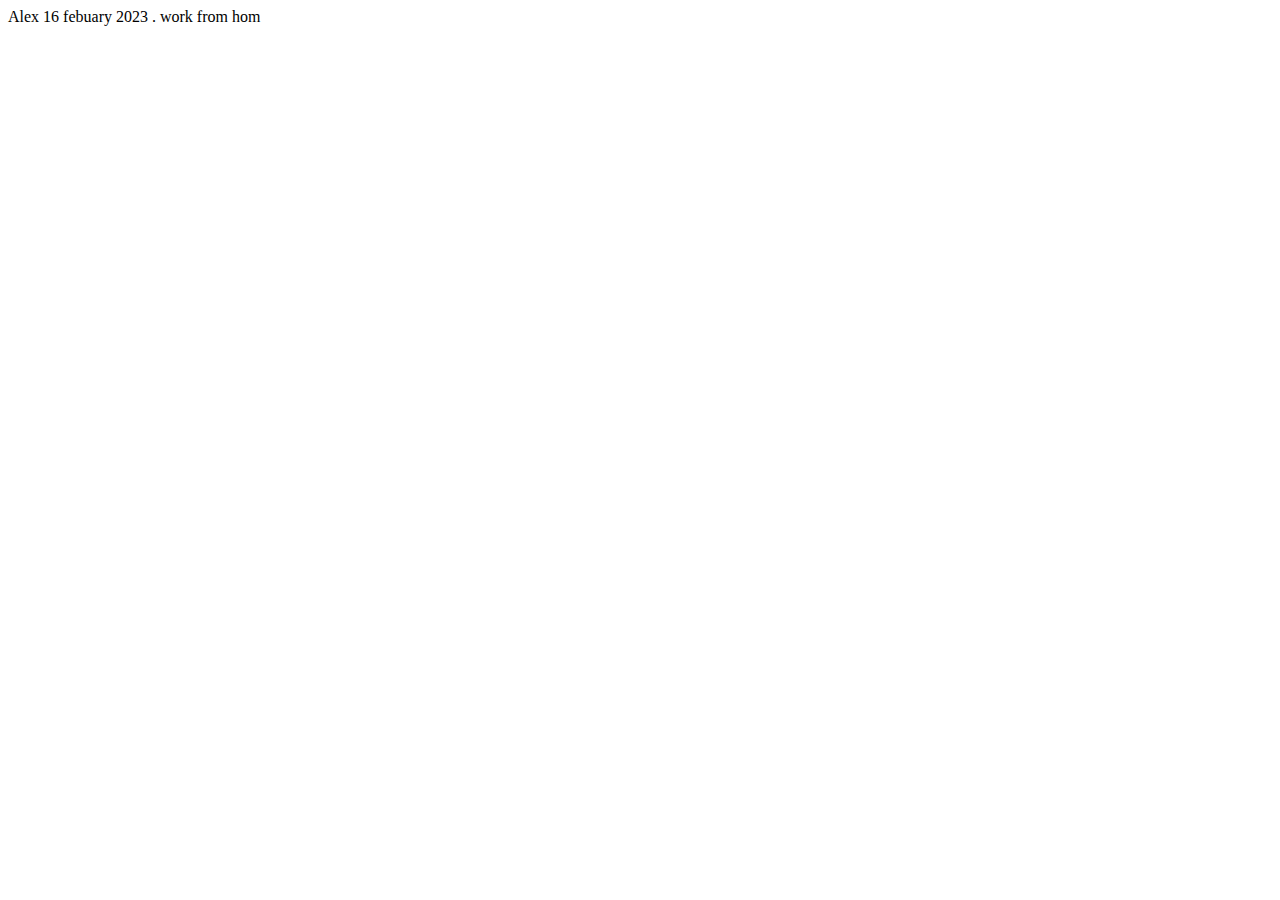
<file: alexfile1.html>
<!DOCTYPE html>
<html lang="en">
<head>
    <meta charset="UTF-8">
    <meta http-equiv="X-UA-Compatible" content="IE=edge">
    <meta name="viewport" content="width=device-width, initial-scale=1.0">
    <title>Document</title>
</head>
<body>
    Alex 16 febuary 2023 . work from hom
</body>
</html>
</file>
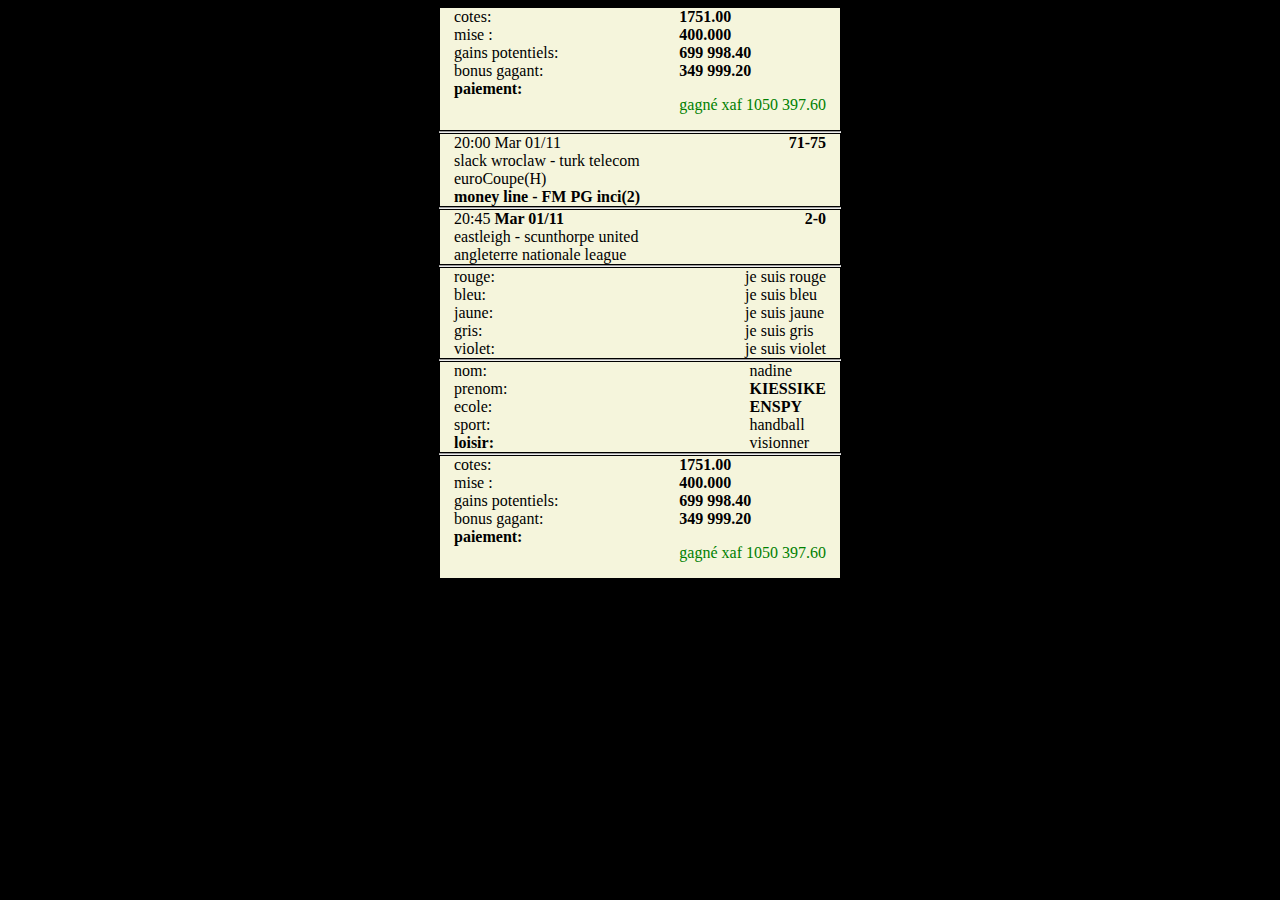
<file: exercice 2.html>
<!DOCTYPE html>
<html lang="en">
<head>
    <meta charset="UTF-8">
    <meta name="viewport" content="width=device-width, initial-scale=1.0">
    <title>je fais un xaf</title>
    <link rel="stylesheet" href="exercice 2.css">
</head>
<body style="background-color: black;"> 
    <div style="display: flex; justify-content: center; margin-bottom: -7px;">
        <div style="background-color: beige; width: 400px;">
            <div style="color: black;"> 
                <div style="display: flex;
                justify-content: space-between;
                margin-left: 14px;
                margin-right: 14px;">
                    
                        <div>  cotes: <br>
                            mise : <br>
                            gains potentiels: <br>
                            bonus gagant: <br>
                        <b>    paiement:</b> <br>
                
                        </div>
                    
                    <div><b>1751.00</b> <br>
                        <b>400.000</b> <br>
                        <b>699 998.40</b> <br>
                        <b>349 999.20</b> <br>
                        <p style="color:green;"> gagné xaf 1050 397.60</p>
                    </div>
                </div>
               
               
                
                
            </div> 
        </div>
    </div>
   
     <hr style="width: 400px;"> 

    <div style="display: flex; justify-content: center; margin-top: -7px ;margin-bottom: -7px">
         <div style="background-color:beige; width: 400px;">
              <div style="color: black;">
                <div style="display: flex;
                justify-content: space-between;
                margin-left: 14px;
                margin-right: 14px;">
                        <div>20:00 Mar 01/11 <br>
                              slack wroclaw - turk telecom <br>
                              euroCoupe(H)<br>
                              <b>money line - FM PG inci(2)</b> <br>
                        </div>
                          <div>
                             <b>71-75</b>

                         </div>
                 </div>
            </div>
        </div>
    </div>

     <hr  style="width: 400px;">

    <div style="display: flex; justify-content: center;" class="mtmb">
         <div style="background-color:beige; width: 400px;">
            <div style="color: black;">
                <div style="display: flex;
                justify-content: space-between;
                margin-left: 14px;
                margin-right: 14px;">
                      <div>20:45 <b>Mar 01/11</b> <br>
                             eastleigh - scunthorpe united <br>
                             angleterre nationale league <br>
                       </div>
                       <div>
                              <b>2-0</b>
                       </div>
                </div>
            </div>
        </div>
    </div>  
    
    <hr  style="width: 400px;">
    
    <div style="display: flex; justify-content: center;" class="mtmb">
        <div style="background-color: beige; width: 400px;">
            <div style="color: black;"> 
                <div style="display: flex;
                justify-content: space-between;
                margin-left: 14px;
                margin-right: 14px;">
                    
                        <div> 
                             rouge: <br>
                             bleu: <br>
                             jaune: <br>
                             gris: <br>
                             violet:<br>
                
                        </div>
                    
                        <div>je suis rouge <br>
                              je suis bleu <br>
                              je suis jaune<br>
                              je suis gris <br>
                              je suis violet <br>
                        </div>
                </div>
               
               
                
                
            </div> 
        </div>
    </div>

    <hr  style="width: 400px;">

    <div style="display: flex; justify-content: center;" class="mtmb">
        <div style="background-color: beige; width: 400px;">
            <div style="color: black;"> 
                <div style="display: flex;
                justify-content: space-between;
                margin-left: 14px;
                margin-right: 14px;">
                    
                        <div>  nom: <br>
                             prenom: <br>
                             ecole: <br>
                             sport: <br>
                             <b>  loisir:</b> <br>
                
                        </div>
                    
                        <div>nadine <br>
                             <b>KIESSIKE</b> <br>
                             <b>ENSPY</b> <br>
                             handball <br>
                             visionner
                        </div>
                </div>
               
               
                
                
            </div> 
        </div>
    </div>
    
    <hr  style="width: 400px;">

    <div style="display: flex; justify-content: center;" class="mtmb">
        <div style="background-color: beige; width: 400px;">
            <div style="color: black;"> 
                <div style="display: flex;
                justify-content: space-between;
                margin-left: 14px;
                margin-right: 14px;">
                    
                        <div>  cotes: <br>
                            mise : <br>
                            gains potentiels: <br>
                            bonus gagant: <br>
                        <b>    paiement:</b> <br>
                
                        </div>
                    
                    <div><b>1751.00</b> <br>
                        <b>400.000</b> <br>
                        <b>699 998.40</b> <br>
                        <b>349 999.20</b> <br>
                        <p style="color:green;"> gagné xaf 1050 397.60</p>
                    </div>
                </div>
               
               
                
                
            </div> 
        </div>
    </div>
</body>
</html>
</file>
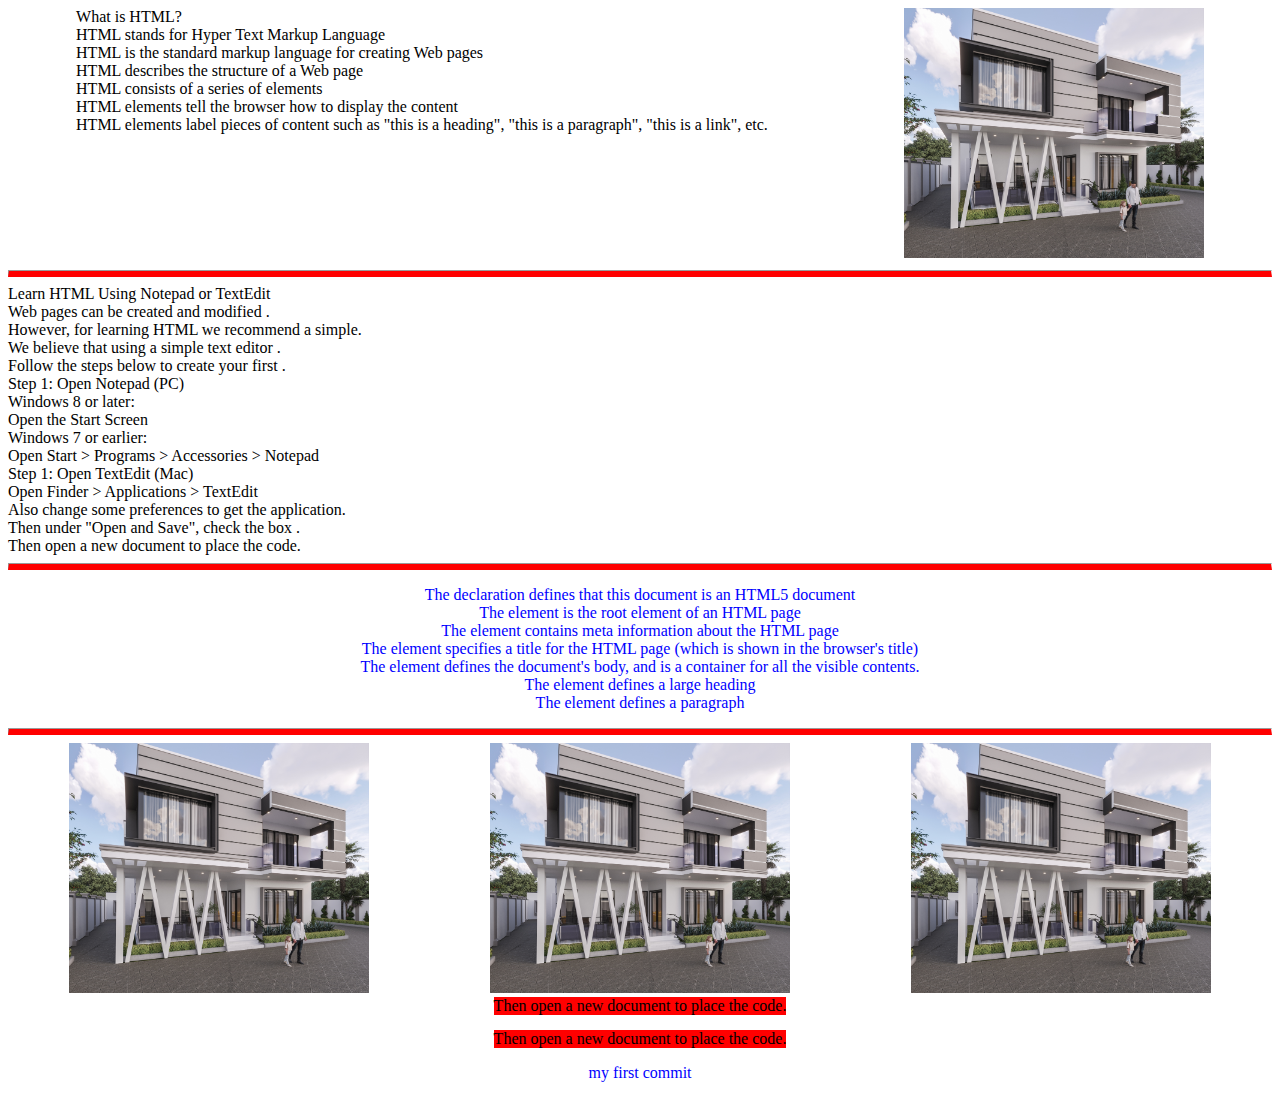
<file: exercice.html>
<!DOCTYPE html>
<html lang="en">
<head>
    <meta charset="UTF-8">
    <meta name="viewport" content="width=device-width, initial-scale=1.0">
    <title>landing page design</title>
    <link rel="stylesheet" href="page design style.css">
</head>
<body>

    <div class="flex-container">
        <div>What is HTML? <br>
            HTML stands for Hyper Text Markup Language <br>
            HTML is the standard markup language for creating Web pages <br>
            HTML describes the structure of a Web page <br>
            HTML consists of a series of elements <br>
            HTML elements tell the browser how to display the content <br>
            HTML elements label pieces of content such as "this is a heading", "this is a paragraph", "this is a link", etc. <br>
             </div>
        <div><img src="004 CC-17.jpg"></div>
      </div>

      <hr> 

    <div class="flex-container;border:2px solid black;background-color:tomato;width:30px;height:20px;">
        <div>Learn HTML Using Notepad or TextEdit <br>
            Web pages can be created and modified . <br>
            
            However, for learning HTML we recommend a simple. <br>
            
            We believe that using a simple text editor . <br>
            
            Follow the steps below to create your first . <br>
        </div>
        <div>Step 1: Open Notepad (PC)<br>
            Windows 8 or later:<br>
            
            Open the Start Screen  <br>
            
            Windows 7 or earlier:<br>
            
            Open Start > Programs > Accessories > Notepad <br>
            
            </div>

        <div>Step 1: Open TextEdit (Mac) <br>
            Open Finder > Applications > TextEdit <br>
            
            Also change some preferences to get the application. <br>
            
            Then under "Open and Save", check the box . <br>
            
            Then open a new document to place the code. <br>
            
            </div>
    </div>

    <hr>

    <p>The  declaration defines that this document is an HTML5 document <br>
        The  element is the root element of an HTML page <br>
        The  element contains meta information about the HTML page <br>
        The element specifies a title for the HTML page (which is shown in the browser's title) <br>
        The element defines the document's body, and is a container for all the visible contents. <br>
        The  element defines a large heading <br>
        The element defines a paragraph 

        </p>

        <hr>

        <div class="flex-container">
            <div><img src="004 CC-17.jpg"></div>
            <div><img src="004 CC-17.jpg"></div>
            <div><img src="004 CC-17.jpg"></div>
          </div>

    <div class="mydocument">
        <span> Then open a new document to place the code.</span>
    </div>

    <div class="mywork">
        <span> Then open a new document to place the code.</span>
    </div>

    <p>my first commit</p>

    
</body>
</html>
</file>
<file: exercice 2.css>
.flex-container {
    display: flex;
    justify-content: space-around;

  }


  .div{
    justify-content: center;
  }

  .mtmb {
    margin-top: -7px; 
    margin-bottom: -7px;
  }
</file>
<file: page design style.css>
.flex-container {
    display: flex;
    justify-content: space-around;

  }

  .div{
    justify-content: center;
  }

  img{
    width: 300px;
  }

  p{
    text-align: center;
    color: blue;
  }

  span{
    background-color: red;
  }

  .mydocument{
    display: flex;
    justify-content: center;
  }

  .mywork{   
display: flex;
justify-content: center;
margin-top: 15px;
  }

  hr{
    border-bottom: 6px solid red;
  }
</file>
